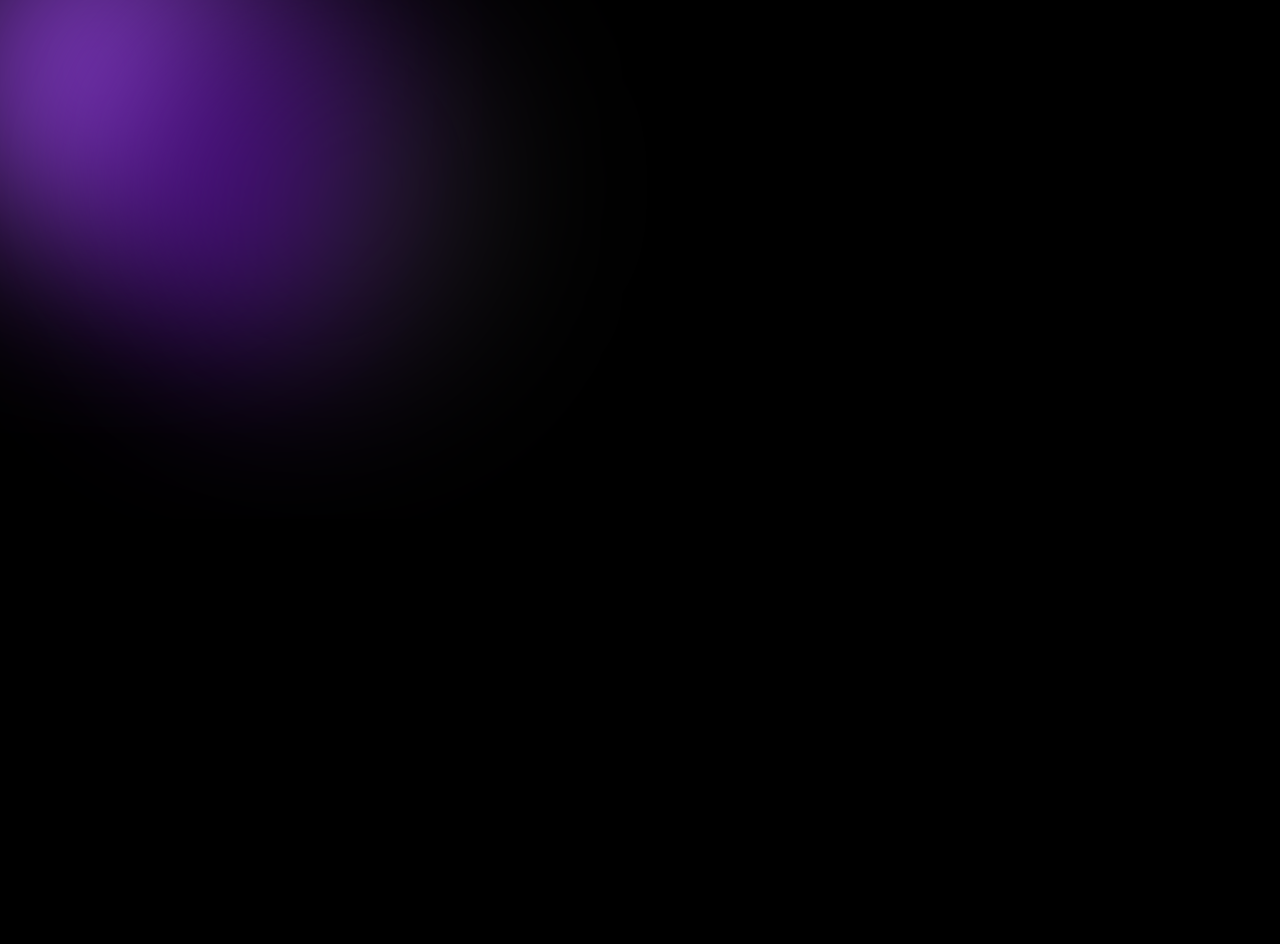
<file: menu.html>
<!DOCTYPE html>
<html lang="pt">
<head>
  <meta charset="UTF-8">
  <meta http-equiv="X-UA-Compatible" content="IE=edge">
  <meta name="viewport" content="width=device-width, initial-scale=1.0">
  <title>Currículo</title>

  <!--Arquivo CSS Externo-->
  <link rel="stylesheet" type="text/css" href="assets/css/style.css">

</head>

<header>

</header>

<body>

</body>

<footer>
  <div class="botaovoltarmain">
    <a href="index.html">
      <img src="assets/img/botaovoltarmain.svg">
    </a>
  </div>
</footer>

</html>
</file>
<file: assets/css/style.css>
body {
  background-color: black;
}

header{
  background-image: url(../img/shadow1.svg);
  position: absolute;
  width: 895.02px;
  height: 798.16px;
  left: -230px;
  top: -279px;
  background-size: cover;
}

.nome {
  position: absolute;
  width: auto;
  height: 35px;
  left: 38%;
  top: 10px;

  font-family: 'Glory';
  font-size: large;

  display: flex;
  align-items: center;

  color: #FFFFFF;

  display: flex;
  flex-wrap: wrap;
}

.ftotelaprin{
  position: absolute;
  left: 40%;
  top: 95px;
  height: 200px;
  width: auto;
}

.minhalogo {
  position: absolute;
  width: 174px;
  height: 163px;
  left: 44%;
  top: 398px;

background: url(P-removebg-preview.png);
backdrop-filter: blur(2px);
}

.botaomeconheca{
  position: absolute;
  left: 29%;
  top: 565px;
}

.botaovoltarmain{
  position: absolute;
  width: 40px;
  height: 40px;
  left: 1650px;
  top: 900px;

}
</file>
